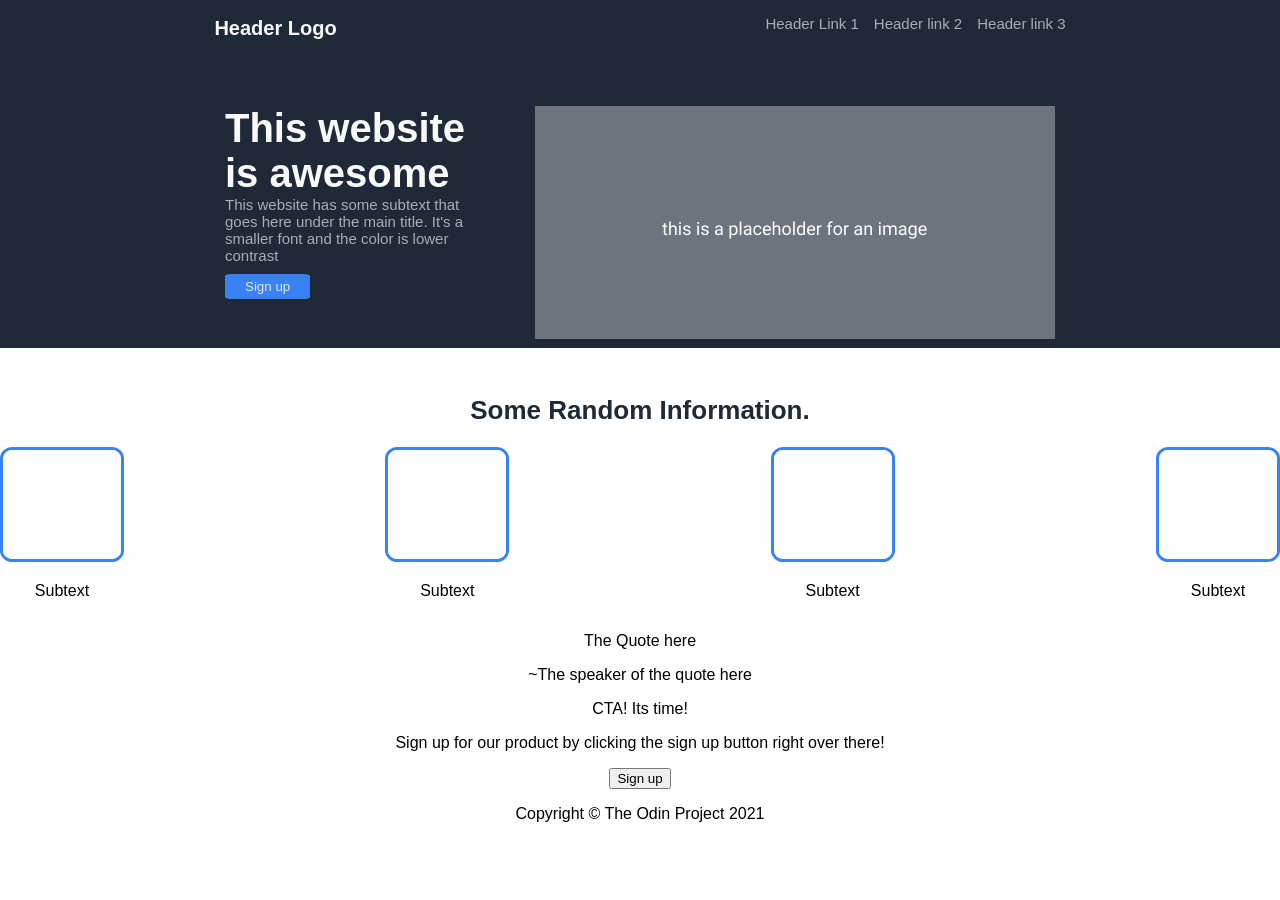
<file: Attempt 1/index.html>
<!DOCTYPE html>
<html lang="en">
<head>
  <meta charset="UTF-8">
  <meta name="viewport" content="width=device-width, initial-scale=1.0">
  <title>Document</title>
  <link rel="stylesheet" href="style.css">
</head>
<body>
  <div class="Hero">
    
    <div class="nav_bar">
      <div id="nav_hero_logo">
        <h2>Header Logo</h2>
      </div>
      <div id="nav_links">
        <p>Header Link 1</p>
        <p>Header link 2</p>
        <p>Header link 3</p>
      </div>
    </div>

    <div class="Hero_Sec">
      <div id="Head-Description" style="text-align: left;">
        <h1 style="margin: 0px;">This website is awesome</h1>
        <p style="margin: 0px auto 10px auto;">This website has some subtext that goes here under 
          the main title. It's a smaller font and the color is lower 
          contrast</p>
        <button>Sign up</button>
      </div>

      <div class="Hero-Image">
        <img src="/Images/test.png" alt="">
      </div>
    </div>
  </div>

  <div class="Mid">
    <h2>Some Random Information.</h2>

    <div class="cards">
      <div class="card1">
        <img src="/Images/cardTemp.png" alt="">
        <p>Subtext</p>
      </div>

      <div class="card2">
        <img src="/Images/cardTemp.png" alt="">
        <p>Subtext</p>
      </div>

      <div class="card3">
        <img src="/Images/cardTemp.png" alt="">
        <p>Subtext</p>
      </div>

      <div class="card4">
        <img src="/Images/cardTemp.png" alt="">
        <p>Subtext</p>
      </div>
    </div>
  </div>

  <div class="quote">
    <p>The Quote here</p>
    <p>~The speaker of the quote here</p>
  </div>

  <div class="callToAction">
    <div class="cta_text">
      <p>CTA! Its time!</p>
      <p>Sign up for our product by clicking the sign up button right over there!</p>
    </div>

    <div class="btn">
      <button>Sign up</button>
    </div>
  </div>

  <footer>
    <p>Copyright © The Odin Project 2021</p>
  </footer>

</body>
</html>
</file>
<file: Attempt 1/style.css>
body{
  margin: 0px;
  padding-top: 0px;
  font-family: 'Roboto' , sans-serif;
  text-align: center;
}

.Hero{
  display: flex;
  flex-direction: column;
  gap: 50px;
  background-color: #1F2937;
  padding-bottom: 5px;
  margin-bottom: 25px;
}

.nav_bar{
  display: flex;
  justify-content: space-around;
}

#nav_links{
  display: flex;
  flex-direction: row;
  gap: 15px;
}

.Hero_Sec{
  display: flex;
  justify-content: space-around;
  gap: 50px;
  padding: 0 225px;
  flex: 1;
}

.Hero h2{
  font-size: 20px;
  color: #F9FAF8;
}

.Hero h1{
  font-weight: 900;
  font-size: 40px;
  color: #F9FAF8;
}

.Hero p{
  font-size: 15px;
  color: #e5e7ebb2;
  
}

.Hero button{
  background-color: #3882F6;
  color: #e5e7eb;
  border: none;
  padding: 5px 20px;
  border-radius: 8%;
}

.Mid{
  display: flex;
  flex-direction: column;
}

.cards{
  display: flex;
  justify-content: space-between;
  align-items: center;
}

.Mid h2{
  font-size: 26px;
  color: #1F2937;
  font-weight: 900;
}

.Mid img{
  border: 3px solid #3882F6;
  border-radius: 10%;
}
</file>
